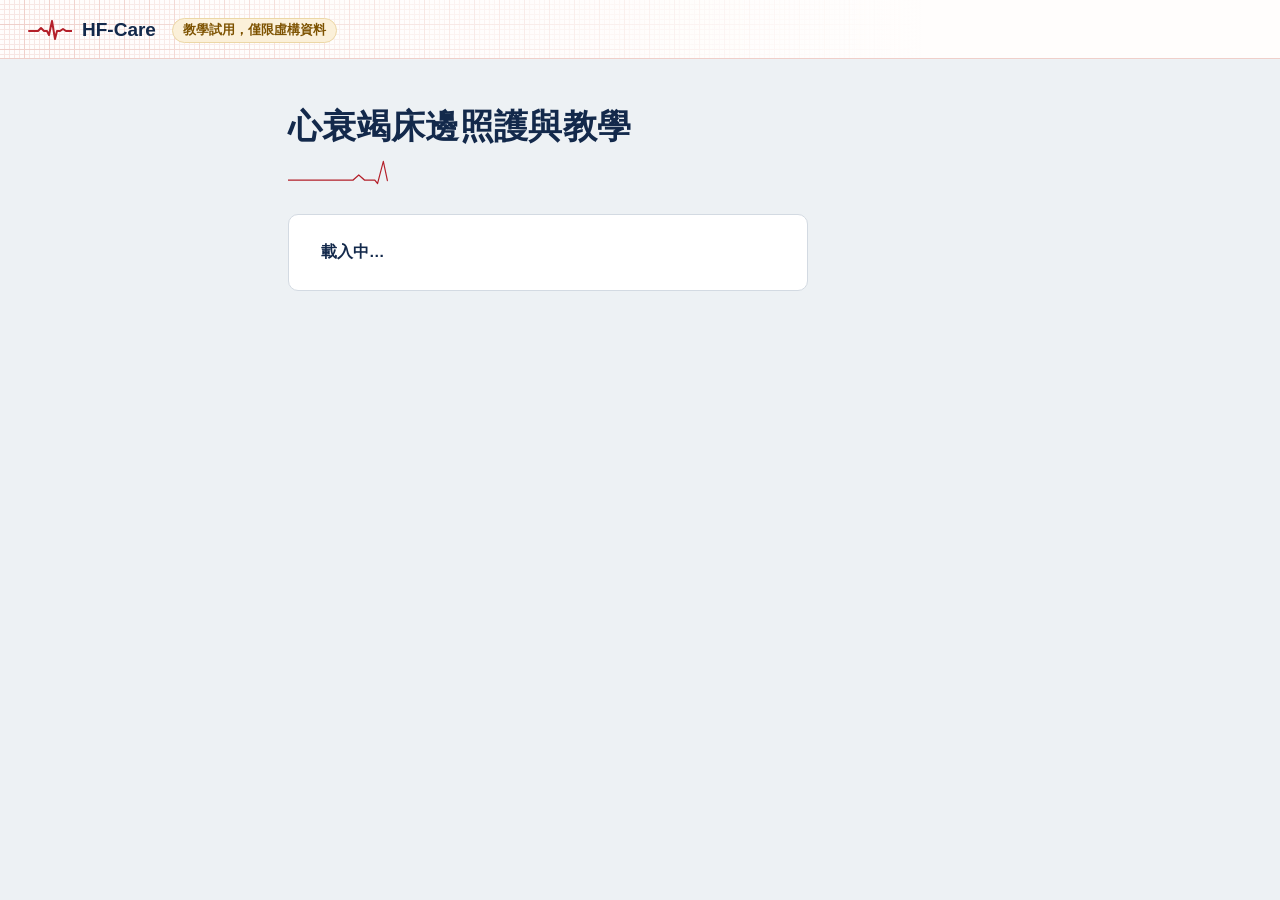
<file: index.html>
<!doctype html>
<html lang="zh-Hant">
<head>
<meta charset="utf-8">
<meta name="viewport" content="width=device-width,initial-scale=1">
<!-- B141（B-36）：GitHub Pages 不能設回應標頭，以 meta 宣告外殼頁之內容安全政策。
     Google 登入元件之來源依 Google Identity Services 文件（script、frame、connect、style 四處；
     developers.google.com/identity/gsi/web/guides/get-google-api-clientid，2026-04-06 版）；
     參照政策依同文件建議 strict-origin-when-cross-origin。
     後台為 Apps Script（script.google.com 回應經 script.googleusercontent.com 轉址）。 -->
<meta http-equiv="Content-Security-Policy" content="default-src 'self'; script-src 'self' https://accounts.google.com/gsi/client; style-src 'self' https://accounts.google.com/gsi/style; frame-src 'self' https://accounts.google.com/gsi/; connect-src 'self' https://accounts.google.com/gsi/ https://script.google.com https://script.googleusercontent.com; img-src 'self' data:; worker-src 'self'; object-src 'none'; base-uri 'self'; form-action 'self'">
<meta name="referrer" content="strict-origin-when-cross-origin">
<title>HF-Care 心衰竭跨職類照護（教學試用）</title>
<link rel="stylesheet" href="hfweb/shell.css">
</head>
<body>
<header id="bar">
  <b class="brand"><svg viewBox="0 0 44 20" aria-hidden="true" focusable="false"><path d="M1 11h9l3-3 3 3h3l2 4 3-14 3 18 2-8h3l3-2 3 2h6"/></svg>HF-Care</b><span class="tag">教學試用，僅限虛構資料</span>
  <span id="site"></span>
  <span id="who"></span>
  <span id="pt"></span>
  <span id="sync" role="status" aria-live="polite"></span>
  <span id="syncAt"></span>
  <span class="grow"></span>
  <button id="btnVerify" class="sec" hidden>核對病歷號以接續照護</button>
  <button id="btnDash" class="sec" hidden>儀表板</button>
  <button id="btnClose" class="sec" hidden><span class="lg">存檔並</span>關閉病人</button>
  <button id="btnOut" class="sec" hidden>登出</button>
</header>
<div id="vRelogin" class="confirm relogin" role="alertdialog" aria-labelledby="reloginMsg" hidden>
  <p id="reloginMsg"></p>
  <div id="gbtn2" class="gbtn"></div>
  <p><button id="btnDiscard" type="button" class="sec">放棄未同步修改並關閉病人</button></p>
</div>
<div id="vVerify" class="confirm verify" role="dialog" aria-modal="true" aria-labelledby="verifyH" hidden>
  <form id="fVerify">
    <p id="verifyH"><b>核對病歷號以接續照護</b></p>
    <label for="vmrn">請輸入此病人之病歷號（以 HIS 核對；只在你的瀏覽器內比對，不上傳）</label>
    <input id="vmrn" autocomplete="off" maxlength="32" spellcheck="false">
    <p id="verifyMsg" class="bad" role="alert" aria-live="polite"></p>
    <p><button type="submit">確認</button> <button id="btnVerifyCancel" type="button" class="sec">取消（維持唯讀）</button></p>
  </form>
</div>
<main id="panel">
  <section class="intro" aria-hidden="true">
    <p class="lead">心衰竭床邊照護與教學</p>
    <svg class="trace" viewBox="0 0 720 40" preserveAspectRatio="none" focusable="false"><path d="M0 26H90l8-6 8 6h14l4 4 8-26 8 32 6-12h18q12-9 24 0H330l8-6 8 6h14l4 4 8-26 8 32 6-12h18q12-9 24 0H570l8-6 8 6h14l4 4 8-26 8 32 6-12h18q12-9 24 0H720"/></svg>
  </section>
  <section id="vLoading" class="card"><p id="loadMsg">載入中…</p></section>

  <section id="vLogin" class="card" hidden>
    <h1>醫療人員登入</h1>
    <p class="why">以 Google 帳號登入；帳號須在控制台「授權名單」內。</p>
    <div id="gbtn" class="gbtn"></div>
    <p id="loginMsg" class="bad" role="alert"></p>
    <nav class="modes" aria-label="其他入口">
      <a id="lnkHome" href="#home-report" hidden>居家回報（病人或家屬）</a>
      <a id="lnkLearn" href="#learn" hidden>心臟衰竭的自我照顧（衛教）</a>
    </nav>
  </section>

  <section id="vPatients" class="card" hidden>
    <h1>開啟或新增病人</h1>
    <form id="fOpen">
      <label for="mrn">病歷號（請用虛構號碼；末 4 碼須為數字，例如 TEST0001）</label>
      <input id="mrn" autocomplete="off" maxlength="32" required pattern=".*[0-9]{4}" title="末 4 碼須為數字，例如 TEST0001">
      <label for="setting">照護場域</label>
      <select id="setting"><option value="">未指定</option><option>住院</option><option>門診</option>
        <option>急診</option><option>居家</option></select>
      <p><button type="submit">開啟</button></p>
    </form>
    <div id="vConfirm" class="confirm" role="alertdialog" aria-labelledby="confirmMsg" hidden>
      <p id="confirmMsg"></p>
      <p><button id="btnCreate" type="button">確定新增</button> <button id="btnCancel" type="button" class="sec">取消，重新輸入</button></p>
    </div>
    <p class="why">病歷號只在你的瀏覽器內換算成代號，原始號碼不會上傳。</p>
    <p id="openMsg" class="bad" role="alert"></p>
    <p><button id="btnHomeRefresh" type="button" class="sec">重新整理交班與團隊清單</button></p>
    <section class="hsec" aria-labelledby="hMineH">
      <h2 id="hMineH">交班給我</h2>
      <div id="hMine"></div>
    </section>
    <section class="hsec" aria-labelledby="hSentH">
      <h2 id="hSentH">我交出的</h2>
      <div id="hSent"></div>
    </section>
    <section class="hsec" aria-labelledby="hTeamH">
      <h2 id="hTeamH">團隊病人清單</h2>
      <form id="fTeam" class="tfilter">
        <label for="tfSetting">場域</label>
        <select id="tfSetting"><option value="">全部</option><option>住院</option><option>門診</option>
          <option>急診</option><option>居家</option><option>未指定</option></select>
        <label class="popt"><input type="checkbox" id="tfMine"> 只看我職類有待辦</label>
        <label class="popt"><input type="checkbox" id="tfOver"> 只看逾時</label>
        <label for="tfCode">交班碼（8 碼）</label>
        <input id="tfCode" autocomplete="off" maxlength="8" spellcheck="false">
        <p><button type="submit" class="sec">篩選</button></p>
      </form>
      <p class="why">清單不含病歷號；交班碼不可反推病歷號。開啟後請以 HIS 核對身分；非你照護過之病人先以唯讀開啟，核對病歷號後才可承接。</p>
      <div id="hTeam"></div>
    </section>
    <h2 id="plistH">你近期開啟過的病人</h2>
    <div id="plist"></div>
    <p class="why foot">本頁不含病歷號；假名不是匿名；所有開檔、清單查詢與病歷號核對皆記入稽核紀錄。</p>
  </section>

  <section id="vHome" class="card" hidden>
    <h1>居家回報</h1>
    <p id="homeBanner" class="note" role="note"></p>
    <form id="fHome1">
      <label for="hcode">代碼（8 碼，護理師給您的）</label>
      <input id="hcode" autocomplete="off" inputmode="latin" maxlength="9" required>
      <p><button type="submit">下一步</button></p>
    </form>
    <div id="homeForm"></div>
    <div id="homeCrit"></div>
    <p id="homeMsg" class="bad" role="alert"></p>
    <p id="homeDone" class="okmsg" role="status"></p>
    <p class="why"><a href="./">醫療人員登入</a></p>
  </section>

  <section id="vLearn" class="card" hidden>
    <div id="learnBody"></div>
    <p class="why"><a href="./">醫療人員登入</a></p>
  </section>
</main>
<iframe id="app" title="HF-Care 照護頁面" hidden></iframe>
<script src="hfweb/config.js"></script>
<script src="hfweb/shell.js"></script>
</body>
</html>
</file>
<file: hfweb/shell.css>
/* HF-Care 瀏覽器版外殼：與照護頁同一套視覺系統（心電圖紙頁首、描記紅只用於目前位置與警示） */
:root{--ink:#13294b;--text:#1e2733;--mut:#4b596c;--line:#d3dae2;--ctl:#7c8899;
  --bg:#edf1f4;--trace:#b4202a;--grid-minor:#f7e6e3;--grid-major:#efcfca;
  --ok:#17654a;--ok-bg:#e3f2ec;--warn:#7d5200;--warn-bg:#fbf0d9;--bad:#a51d27;--bad-bg:#fbe8e8}
*{box-sizing:border-box}
html,body{height:100%;margin:0}
body{background:var(--bg);color:var(--text);
  font:15.5px/1.7 -apple-system,BlinkMacSystemFont,"Segoe UI",Roboto,"Noto Sans TC","PingFang TC","Microsoft JhengHei","Heiti TC",sans-serif;
  font-variant-numeric:tabular-nums;display:flex;flex-direction:column}
#bar{display:flex;gap:8px 16px;align-items:center;flex-wrap:wrap;padding:14px clamp(14px,2.2vw,28px) 12px;
  background-color:#fffdfc;
  background-image:linear-gradient(90deg,rgba(255,253,252,0) 0,rgba(255,253,252,.55) 34%,#fffdfc 72%),
    linear-gradient(var(--grid-major) 1px,transparent 1px),linear-gradient(90deg,var(--grid-major) 1px,transparent 1px),
    linear-gradient(var(--grid-minor) 1px,transparent 1px),linear-gradient(90deg,var(--grid-minor) 1px,transparent 1px);
  background-size:100% 100%,25px 25px,25px 25px,5px 5px,5px 5px;
  background-position:0 0,-1px -1px,-1px -1px,-1px -1px,-1px -1px;border-bottom:1px solid var(--grid-major)}
.brand{display:inline-flex;align-items:center;gap:10px;font-size:19px;font-weight:800;color:var(--ink)}
.brand svg{width:44px;height:20px;color:var(--trace)}
.brand svg path,.trace path{fill:none;stroke:currentColor;stroke-linejoin:round;stroke-linecap:round}
.brand svg path{stroke-width:2}
#bar .tag{font-size:12.5px;font-weight:700;color:var(--warn);background:var(--warn-bg);
  border:1px solid #ecd7a6;border-radius:999px;padding:1px 10px}
#bar .grow{flex:1}
#who,#pt{font-size:14px;color:var(--mut)}
#pt{font-weight:700;color:var(--ink)}
#sync{font-size:13px;font-weight:700;padding:2px 10px;border-radius:999px}
#sync:empty{display:none}
#sync.ok{color:var(--ok);background:var(--ok-bg)}
#sync.busy{color:var(--warn);background:var(--warn-bg)}
#sync.bad{color:#fff;background:var(--bad)}
#sync.ro{color:#fff;background:var(--warn)}
#syncAt{font-size:12px;color:var(--muted,#555)}
#syncAt:empty{display:none}
.relogin{position:fixed;top:64px;right:16px;z-index:30;max-width:380px;background:#fff;
  box-shadow:0 4px 18px rgba(0,0,0,.18)}
main{max-width:760px;width:100%;margin:0 auto;padding:clamp(24px,5vh,56px) clamp(14px,2.2vw,28px) 48px}
.intro{margin:0 0 22px}
.intro .lead{margin:0;font-size:clamp(24px,3.4vw,34px);line-height:1.3;font-weight:800;color:var(--ink);letter-spacing:.01em}
.intro .trace{display:block;width:100%;height:34px;margin-top:10px;color:var(--trace)}
.intro .trace path{stroke-width:1.6;stroke-dasharray:1500;stroke-dashoffset:1500;
  animation:hf-draw 2.2s cubic-bezier(.2,.7,.2,1) .2s forwards}
@keyframes hf-draw{to{stroke-dashoffset:0}}
@media (prefers-reduced-motion:reduce){.intro .trace path{animation:none;stroke-dashoffset:0}}
.card{background:#fff;border:1px solid var(--line);border-radius:10px;padding:24px clamp(18px,3vw,32px);margin:0 0 16px}
h1{font-size:22px;line-height:1.35;font-weight:800;color:var(--ink);margin:0 0 6px}
h2{font-size:17px;font-weight:800;color:var(--ink);margin:28px 0 10px}
label{display:block;font-weight:700;margin:16px 0 6px}
input{font:inherit;font-size:16px;color:var(--text);padding:10px 12px;min-height:46px;border:1px solid var(--ctl);
  border-radius:6px;width:100%;max-width:400px;background:#fff}
input:hover{border-color:var(--ink)}
button{font:inherit;font-size:15px;font-weight:700;min-height:46px;padding:10px 20px;border:1px solid var(--ink);
  background:var(--ink);color:#fff;border-radius:6px;cursor:pointer}
button:hover{background:#0c1d38}
button:active{transform:translateY(1px)}
button.sec{background:#fff;color:var(--ink);border-color:var(--ctl);min-height:40px;padding:7px 14px}
button.sec:hover{border-color:var(--ink);background:#f6f8fa}
form p{margin:20px 0 0}
:focus-visible{outline:3px solid var(--trace);outline-offset:2px;border-radius:4px}
input:focus-visible{outline:none;border-color:var(--ink);box-shadow:0 0 0 3px #f2c6c9,0 0 0 4px var(--trace)}
.bad{color:var(--bad);font-weight:600}.bad:empty{display:none}
.why{color:var(--mut);font-size:14px;margin:4px 0 0}
#loadMsg{margin:0;color:var(--ink);font-weight:600;white-space:pre-line}
table{border-collapse:collapse;width:100%;font-size:14.5px}
th,td{border-bottom:1px solid var(--line);padding:10px 12px;text-align:left}
th{background:#f3f6f9;color:var(--ink);font-size:13.5px}
tbody tr:last-child td{border-bottom:0}
code{font-family:ui-monospace,SFMono-Regular,Menlo,Consolas,monospace;font-size:13.5px;color:var(--ink)}
iframe#app{flex:1;border:0;width:100%;background:#fff}
/* 照護頁開啟時：外殼頁首收成一條工作階段狀態列（照護頁本身另有品牌頁首） */
body.inapp main{display:none}
body.inapp #bar{padding:6px clamp(14px,2.2vw,28px);background:var(--ink);border-bottom:0;color:#fff}
body.inapp #bar .brand,body.inapp #bar .tag{display:none}
body.inapp #who{color:#c9d3e0}
body.inapp #pt{color:#fff}
body.inapp #bar button.sec{background:transparent;color:#fff;border-color:#8796ad;min-height:34px;padding:4px 12px}
body.inapp #bar button.sec:hover{border-color:#fff}
@media (max-width:640px){
  #bar{padding:12px 14px 10px}
  #bar .tag{order:3}
  .card{padding:20px 16px}
  input{max-width:none}
  form button{width:100%}
  table{display:block;overflow-x:auto}
}
#vLoading,#vLogin{max-width:520px}
th{white-space:nowrap}
/* 照護頁內：工作階段列為單一列（手機可橫向捲動），不另起品牌頁首 */
body.inapp #bar{flex-wrap:nowrap;overflow-x:auto;gap:10px;scrollbar-width:none}
body.inapp #bar::-webkit-scrollbar{display:none}
body.inapp #bar>*{flex:0 0 auto}
@media (max-width:640px){
  body.inapp #who{display:none}
  body.inapp #bar{flex-wrap:wrap;row-gap:6px;padding:8px 14px}
  body.inapp #bar .grow{flex-basis:100%;height:0}
  body.inapp .lg{display:none}
}
/* 載入中：描記線持續掃描，像監視器在跑；完成即停（減少動態偏好時靜止） */
.intro:has(~ #vLoading:not([hidden]):not(.err)) .trace path{stroke-dashoffset:0;stroke-dasharray:180 1500;
  animation:hf-sweep 1.8s linear infinite}
@keyframes hf-sweep{from{stroke-dashoffset:180}to{stroke-dashoffset:-1500}}
@media (prefers-reduced-motion:reduce){.intro:has(~ #vLoading:not([hidden]):not(.err)) .trace path{animation:none;stroke-dasharray:none}}

/* 停止狀態：描記線拉平、訊息以警示呈現 */
#vLoading.err{border-color:#efc3c3;border-left:4px solid var(--bad)}
#vLoading.err #loadMsg{color:#6d1218;font-weight:500}
.intro:has(~ #vLoading.err:not([hidden])) .trace path{animation:none;stroke-dasharray:none;stroke-dashoffset:0;stroke:var(--mut);d:path("M0 26H720")}
/* 工作階段列：動作靠右；關閉病人為唯一實心按鈕、登出為文字連結 */
body.inapp #bar .grow{flex:1 1 auto}
body.inapp #btnClose{background:#fff;color:var(--ink);border-color:#fff}
body.inapp #btnClose:hover{background:#e8edf4}
body.inapp #btnOut{border:0;text-decoration:underline;text-underline-offset:3px}
@media (max-width:640px){
  #plist th:nth-child(2),#plist td:nth-child(2){display:none}
  #plist td{white-space:nowrap}
}
.intro{max-width:520px}
main:has(#vPatients:not([hidden])) .intro{max-width:none}

/* B141：同一網頁之入口（醫療人員 Google 登入、居家回報、公開衛教） */
#site{font-size:14px;font-weight:700;color:var(--ink)}
#site:empty{display:none}
body.inapp #site{display:none}
.gbtn{min-height:46px;margin:18px 0 6px}
nav.modes{display:flex;flex-wrap:wrap;gap:8px 20px;margin:22px 0 0;padding-top:14px;border-top:1px solid var(--line)}
nav.modes a,.why a{color:var(--ink);font-weight:700;text-underline-offset:3px}
.confirm{margin:16px 0 0;padding:14px 16px;border:1px solid #ecd7a6;border-left:4px solid var(--warn);
  border-radius:6px;background:var(--warn-bg)}
.confirm p{margin:0 0 10px}
.confirm p:last-child{margin:0}
.note{margin:4px 0 16px;padding:10px 14px;border-left:4px solid var(--warn);background:var(--warn-bg);
  color:#4d3600;font-size:14px;font-weight:600;border-radius:4px}
.note:empty{display:none}
.okmsg{color:var(--ok);font-weight:700}
.okmsg:empty{display:none}
fieldset.hopts{border:0;margin:18px 0 0;padding:0}
fieldset.hopts legend{font-weight:700;padding:0;margin:0 0 6px}
label.popt{display:flex;align-items:center;gap:10px;font-weight:500;margin:4px 0;min-height:44px;
  padding:6px 12px;border:1px solid var(--line);border-radius:6px;background:#fff;cursor:pointer}
label.popt:has(input:checked){border-color:var(--ink);background:#eef2f7}
label.popt input{width:20px;height:20px;min-height:0;margin:0;flex:0 0 auto}
.alarmcard,.warncard{margin:18px 0 0;padding:14px 18px;border-radius:8px}
.alarmcard{border:1px solid #efc3c3;border-left:4px solid var(--bad);background:var(--bad-bg)}
.warncard{border:1px solid #ecd7a6;border-left:4px solid var(--warn);background:var(--warn-bg)}
.alarmcard h2,.warncard h2{margin:0 0 6px}
.alarmcard ul,.warncard ul{margin:0;padding-left:1.2em}
article.ltopic{padding:14px 0;border-bottom:1px solid var(--line)}
article.ltopic h2{margin:0 0 4px}
article.ltopic p{margin:2px 0}

/* B157（v2.4 §4、§6）：首頁交班與團隊清單；狀態以文字＋色表示（不只靠顏色） */
.hsec{margin:8px 0 0}
.htable td{vertical-align:top}
.htable code.hc{font-size:14px;letter-spacing:.06em;background:#f3f6f9;border:1px solid var(--line);border-radius:4px;padding:1px 6px}
.htable tr.st-assigned td:nth-child(5){color:var(--mut)}
.htable tr.st-accepted td:nth-child(5){color:#1c4f8a;font-weight:700}
.htable tr.st-returned td:nth-child(5){color:#8a4b00;font-weight:700}
.htable tr.st-completed td:nth-child(5){color:var(--ok);font-weight:700}
.htable b.od,.htable tr.od b.od{color:var(--bad)}
.htable b.hr{color:var(--bad);font-size:12.5px}
.why.empty{padding:10px 0}
.why.foot{margin-top:24px;border-top:1px solid var(--line);padding-top:10px}
.tfilter{display:flex;flex-wrap:wrap;gap:6px 14px;align-items:flex-end}
.tfilter label{margin:6px 0 2px}
.tfilter select,.tfilter input{max-width:180px}
.tfilter p{margin:0}
select{font:inherit;font-size:16px;min-height:46px;padding:8px 10px;border:1px solid var(--ctl);border-radius:6px;background:#fff}
.sr-only{position:absolute;width:1px;height:1px;padding:0;margin:-1px;overflow:hidden;clip:rect(0,0,0,0);white-space:nowrap;border:0}
.verify{position:fixed;top:64px;left:50%;transform:translateX(-50%);z-index:40;width:min(460px,94vw);background:#fff;
  box-shadow:0 4px 18px rgba(0,0,0,.18)}
body.inapp #btnVerify{background:#fff;color:var(--ink);border-color:#fff;font-weight:800}
@media (prefers-reduced-motion:no-preference){.verify{transition:opacity .18s}}
</file>
